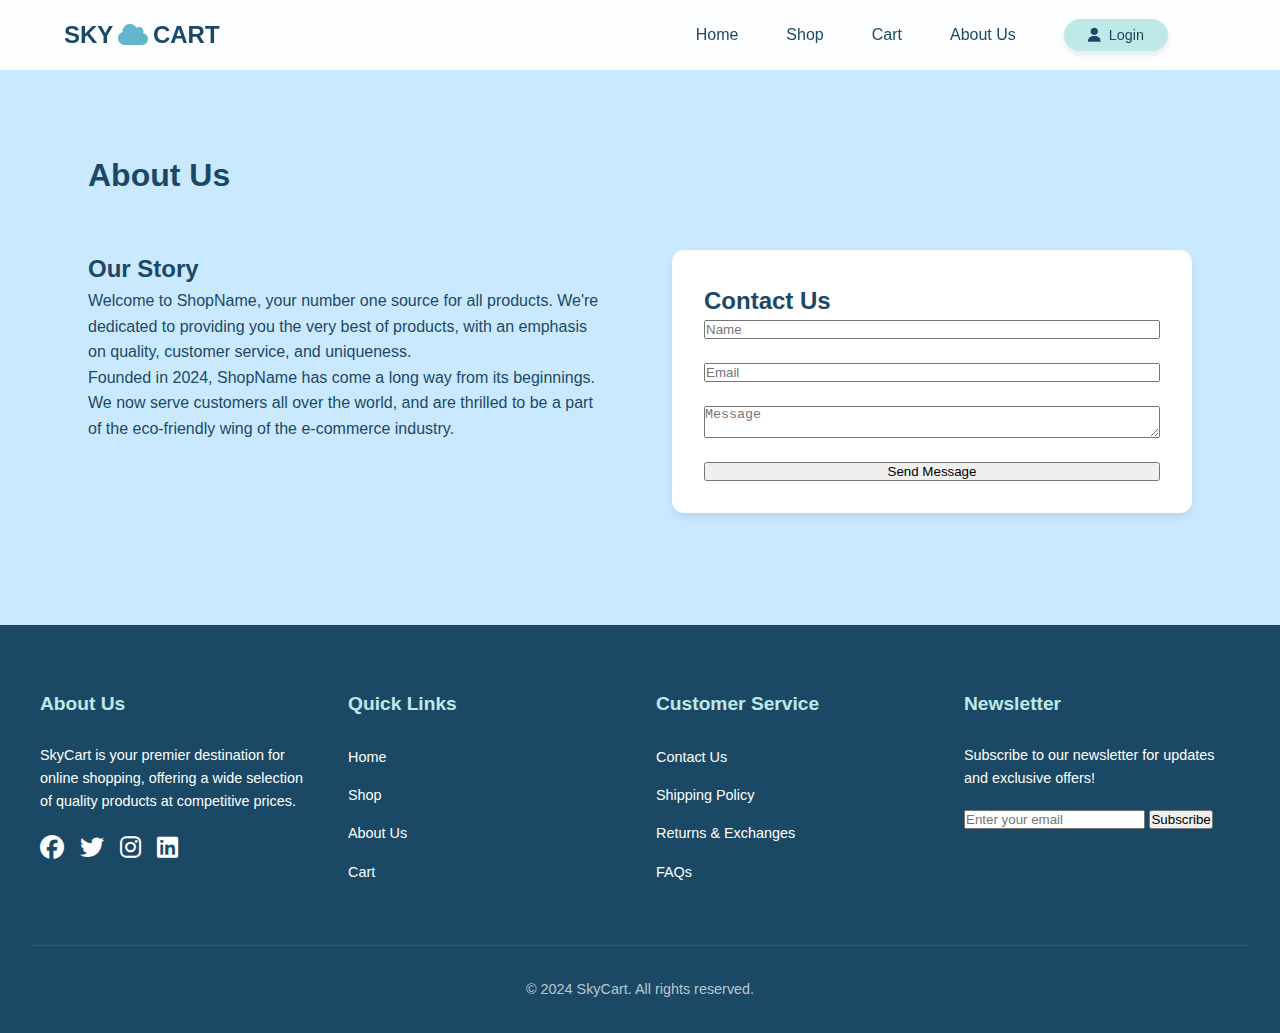
<file: about-us.html>
<!DOCTYPE html>
<html lang="en">
<head>
    <meta charset="UTF-8">
    <meta name="viewport" content="width=device-width, initial-scale=1.0">
    <title>About Us - Sky Cart</title>
    <link rel="stylesheet" href="style.css">
    <link rel="stylesheet" href="https://cdnjs.cloudflare.com/ajax/libs/font-awesome/6.5.1/css/all.min.css">
</head>
<body>
    <nav class="navbar">
        <a href="index.html" class="logo-link">
            <div class="logo">
                SKY<i class="fas fa-cloud"></i>CART
            </div>
        </a>
        <ul class="nav-links">
            <li><a href="index.html">Home</a></li>
            <li><a href="shop.html">Shop</a></li>
            <li><a href="cart.html">Cart</a></li>
            <li><a href="about-us.html">About Us</a></li>
            <li><button id="loginBtn"><i class="fas fa-user"></i> Login</button></li>
            <li><button id="logoutBtn" class="logout-btn"><i class="fas fa-sign-out-alt"></i> Logout</button></li>
        </ul>
    </nav>

    <div class="about-container">
        <h1>About Us</h1>
        <div class="about-content">
            <div class="about-text">
                <h2>Our Story</h2>
                <p>Welcome to ShopName, your number one source for all products. We're dedicated to providing you the very best of products, with an emphasis on quality, customer service, and uniqueness.</p>
                <p>Founded in 2024, ShopName has come a long way from its beginnings. We now serve customers all over the world, and are thrilled to be a part of the eco-friendly wing of the e-commerce industry.</p>
            </div>
            <div class="contact-form">
                <h2>Contact Us</h2>
                <form id="contactForm">
                    <input type="text" placeholder="Name" required>
                    <input type="email" placeholder="Email" required>
                    <textarea placeholder="Message" required></textarea>
                    <button type="submit">Send Message</button>
                </form>
            </div>
        </div>
    </div>

    <footer class="footer">
        <div class="footer-content">
            <div class="footer-section">
                <h3>About Us</h3>
                <p>SkyCart is your premier destination for online shopping, offering a wide selection of quality products at competitive prices.</p>
                <div class="social-links">
                    <a href="#"><i class="fab fa-facebook"></i></a>
                    <a href="#"><i class="fab fa-twitter"></i></a>
                    <a href="#"><i class="fab fa-instagram"></i></a>
                    <a href="#"><i class="fab fa-linkedin"></i></a>
                </div>
            </div>
            
            <div class="footer-section">
                <h3>Quick Links</h3>
                <ul class="footer-links">
                    <li><a href="index.html">Home</a></li>
                    <li><a href="shop.html">Shop</a></li>
                    <li><a href="about-us.html">About Us</a></li>
                    <li><a href="cart.html">Cart</a></li>
                </ul>
            </div>
            
            <div class="footer-section">
                <h3>Customer Service</h3>
                <ul class="footer-links">
                    <li><a href="#">Contact Us</a></li>
                    <li><a href="#">Shipping Policy</a></li>
                    <li><a href="#">Returns & Exchanges</a></li>
                    <li><a href="#">FAQs</a></li>
                </ul>
            </div>
            
            <div class="footer-section">
                <h3>Newsletter</h3>
                <p>Subscribe to our newsletter for updates and exclusive offers!</p>
                <form class="newsletter-form">
                    <input type="email" placeholder="Enter your email">
                    <button type="submit">Subscribe</button>
                </form>
            </div>
        </div>
        
        <div class="footer-bottom">
            <p>&copy; 2024 SkyCart. All rights reserved.</p>
        </div>
    </footer>

    <script src="app.js"></script>
</body>
</html>
</file>
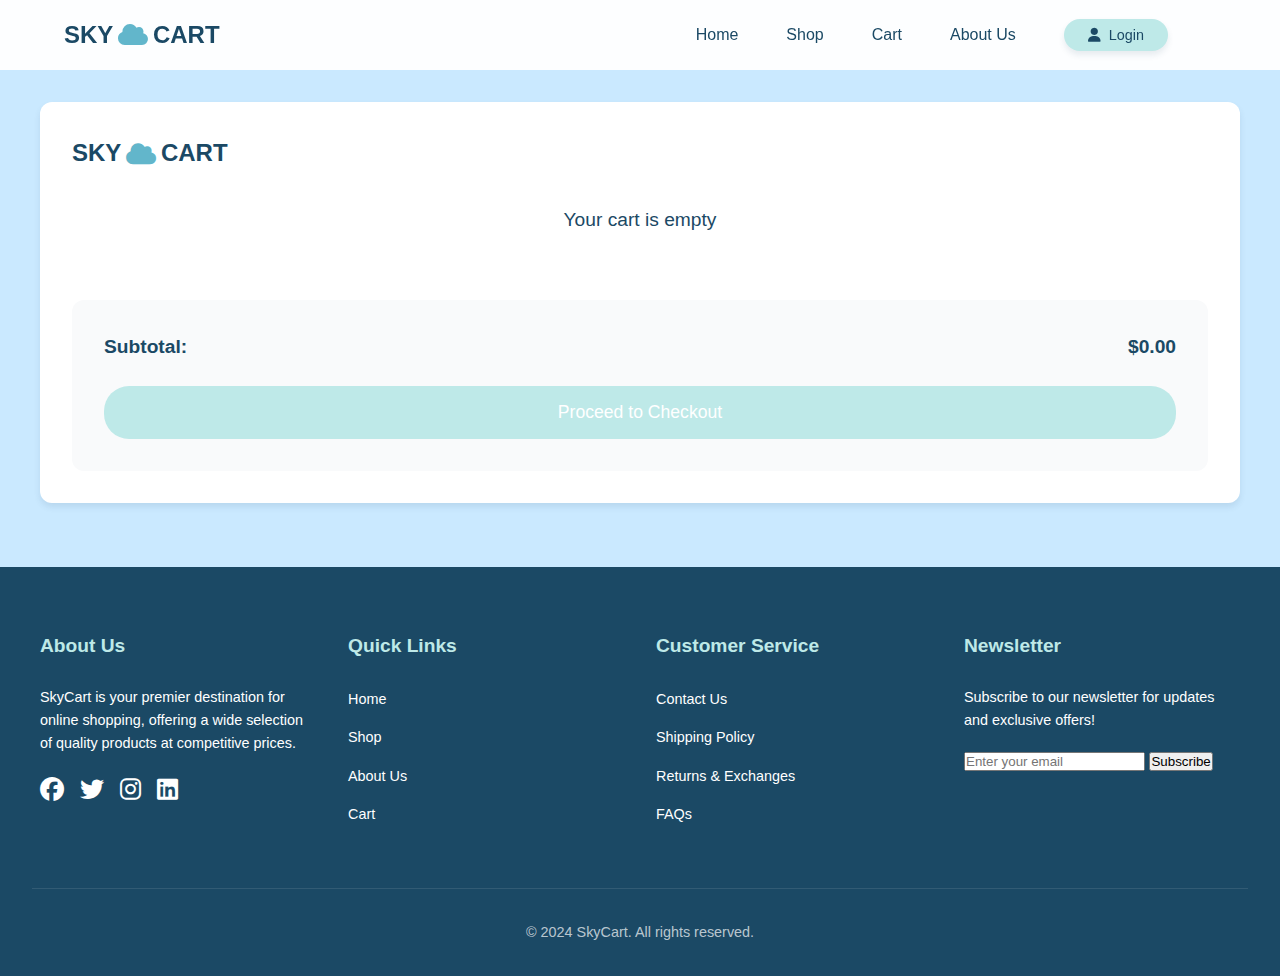
<file: cart.html>
<!DOCTYPE html>
<html lang="en">
<head>
    <meta charset="UTF-8">
    <meta name="viewport" content="width=device-width, initial-scale=1.0">
    <title>Cart - Sky Cart</title>
    <link rel="stylesheet" href="style.css">
    <link rel="stylesheet" href="https://cdnjs.cloudflare.com/ajax/libs/font-awesome/6.5.1/css/all.min.css">
</head>
<body class="cart-page">
    <nav class="navbar">
        <a href="index.html" class="logo-link">
            <div class="logo">
                SKY<i class="fas fa-cloud"></i>CART
            </div>
        </a>
        <ul class="nav-links">
            <li><a href="index.html">Home</a></li>
            <li><a href="shop.html">Shop</a></li>
            <li><a href="cart.html">Cart</a></li>
            <li><a href="about-us.html">About Us</a></li>
            <li><button id="loginBtn"><i class="fas fa-user"></i> Login</button></li>
            <li><button id="logoutBtn" class="logout-btn"><i class="fas fa-sign-out-alt"></i> Logout</button></li>
        </ul>
    </nav>

    <div class="cart-container">
        <div class="logo">
            SKY<i class="fas fa-cloud"></i>CART
        </div>
        <div id="cartItems" class="cart-items">
            <!-- Cart items will be loaded dynamically -->
        </div>
        <div class="cart-summary">
            <div class="subtotal">
                <span>Subtotal:</span>
                <span id="subtotalAmount">$0.00</span>
            </div>
            <button id="checkoutBtn" class="checkout-button">Proceed to Checkout</button>
        </div>
    </div>

    <script src="app.js"></script>

    <footer class="footer">
        <div class="footer-content">
            <div class="footer-section">
                <h3>About Us</h3>
                <p>SkyCart is your premier destination for online shopping, offering a wide selection of quality products at competitive prices.</p>
                <div class="social-links">
                    <a href="#"><i class="fab fa-facebook"></i></a>
                    <a href="#"><i class="fab fa-twitter"></i></a>
                    <a href="#"><i class="fab fa-instagram"></i></a>
                    <a href="#"><i class="fab fa-linkedin"></i></a>
                </div>
            </div>
            
            <div class="footer-section">
                <h3>Quick Links</h3>
                <ul class="footer-links">
                    <li><a href="index.html">Home</a></li>
                    <li><a href="shop.html">Shop</a></li>
                    <li><a href="about-us.html">About Us</a></li>
                    <li><a href="cart.html">Cart</a></li>
                </ul>
            </div>
            
            <div class="footer-section">
                <h3>Customer Service</h3>
                <ul class="footer-links">
                    <li><a href="#">Contact Us</a></li>
                    <li><a href="#">Shipping Policy</a></li>
                    <li><a href="#">Returns & Exchanges</a></li>
                    <li><a href="#">FAQs</a></li>
                </ul>
            </div>
            
            <div class="footer-section">
                <h3>Newsletter</h3>
                <p>Subscribe to our newsletter for updates and exclusive offers!</p>
                <form class="newsletter-form">
                    <input type="email" placeholder="Enter your email">
                    <button type="submit">Subscribe</button>
                </form>
            </div>
        </div>
        
        <div class="footer-bottom">
            <p>&copy; 2024 SkyCart. All rights reserved.</p>
        </div>
    </footer>
</body>
</html>
</file>
<file: style.css>
:root {
    --primary-color: #BEE9E8;
    --secondary-color: #62B6CB;
    --accent-color: #EC4899;
    --text-color: #1B4965;
    --light-gray: #F9FAFB;
    --border-radius: 12px;
    --box-shadow: 0 4px 6px rgba(27, 73, 101, 0.1);
    --container-width: 1200px;
    --light-bg: #CAE9FF;
    --interactive: #5FA8D3;
    --white: #ffffff;
    --transition: all 0.3s ease;
}

* {
    margin: 0;
    padding: 0;
    box-sizing: border-box;
}

body {
    font-family: 'Poppins', sans-serif;
    line-height: 1.6;
    color: var(--text-color);
    background-color: var(--light-bg);
}

.navbar {
    display: flex;
    justify-content: space-between;
    align-items: center;
    padding: 1rem 4rem;
    background: rgba(255, 255, 255, 0.95);
    backdrop-filter: blur(10px);
    position: sticky;
    top: 0;
    z-index: 1000;
    transition: var(--transition);
}

.navbar.scrolled {
    background: var(--white);
    box-shadow: var(--box-shadow);
}

.logo {
    font-size: 1.5rem;
    font-weight: 600;
    color: var(--text-color);
    display: flex;
    align-items: center;
    gap: 0.3rem;
}

.logo i {
    color: var(--secondary-color);
}

.nav-links {
    display: flex;
    list-style: none;
    gap: 3rem;
    align-items: center;
}

.nav-links a {
    color: var(--text-color);
    text-decoration: none;
    font-weight: 500;
    transition: color 0.3s ease;
}

.nav-links a:hover {
    color: var(--primary-color);
}

.hero {
    background: linear-gradient(135deg, rgba(190, 233, 232, 0.95), rgba(98, 182, 203, 0.95));
    padding: 8rem 2rem;
    text-align: center;
    position: relative;
    overflow: hidden;
}

.hero::before {
    content: '';
    position: absolute;
    width: 100%;
    height: 100%;
    top: 0;
    left: 0;
    background: url('pattern.svg') repeat;
    opacity: 0.1;
}

.hero h1 {
    font-size: 3.5rem;
    margin-bottom: 1.5rem;
    color: var(--text-color);
    text-shadow: 2px 2px 4px rgba(255, 255, 255, 0.5);
}

.hero p {
    font-size: 1.5rem;
    color: var(--text-color);
    margin-bottom: 2rem;
    font-weight: 500;
    text-shadow: 1px 1px 2px rgba(255, 255, 255, 0.5);
}
.cta-button {
    display: inline-block;
    padding: 15px 30px;
    background-color: #1b4965;
    color: white;
    text-align: center;
    border-radius: 5px;
    text-decoration: none;
    position: relative;
    z-index: 10;
}





.cta-button:hover {
    background: var(--interactive);
    transform: translateY(-2px);
}

.products-grid {
    display: grid;
    grid-template-columns: repeat(auto-fill, minmax(250px, 1fr));
    gap: 2rem;
    padding: 2rem;
    max-width: var(--container-width);
    margin: 0 auto;
}

.product-card {
    background: var(--white);
    padding: 1rem;
    border-radius: var(--border-radius);
    box-shadow: var(--box-shadow);
    display: flex;
    flex-direction: column;
    transition: var(--transition);
}

.product-card img {
    width: 100%;
    height: 250px;
    object-fit: cover;
    border-radius: var(--border-radius);
    margin-bottom: 1rem;
}

.product-card h3 {
    font-size: 1.2rem;
    margin-bottom: 0.5rem;
    flex-grow: 0;
}

.product-card .price {
    color: var(--primary-color);
    font-weight: 600;
    font-size: 1.1rem;
    margin-bottom: 0.5rem;
}

.product-card .description {
    color: #666;
    font-size: 0.9rem;
    line-height: 1.4;
    margin-bottom: 1rem;
    flex-grow: 1;
}
.product-rating {
    display: flex;
    align-items: center;
    gap: 8px;
    margin: 8px 0;
}

.stars {
    color: #ffd700;
    display: inline-flex;
    gap: 2px;
}

.rating-text {
    color: #666;
    font-size: 0.9em;
}

.fa-star, .fa-star-half-alt {
    font-size: 1rem;
}

.product-card .product-rating {
    margin-bottom: 1rem;
}

.product-card .add-to-cart {
    margin-bottom: 0.5rem;
}

.product-card .view-details {
    display: block;
    text-decoration: none;
    color: var(--primary-color);
    text-align: center;
    padding: 0.8rem 1.5rem;
    border: 1px solid var(--primary-color);
    border-radius: 25px;
    transition: all 0.3s ease;
}

.add-to-cart {
    background: var(--primary-color);
    color: white;
    border: none;
    padding: 0.8rem 1.5rem;
    border-radius: 25px;
    cursor: pointer;
    transition: background 0.3s ease;
    width: 100%;
    margin-top: 1rem;
}

.add-to-cart:hover {
    background: #5851DB;
}

/* Product Detail Styles */
.product-detail-container {
    max-width: 1200px;
    margin: 2rem auto;
    display: grid;
    grid-template-columns: 800px 1fr;
    gap: 3rem;
    padding: 2rem;
    background: var(--white);
    border-radius: var(--border-radius);
    box-shadow: var(--box-shadow);
}

.product-images {
    display: flex;
    flex-direction: column;
    gap: 1.5rem;
}

.main-image img {
    width: 800px;
    height: auto;
    object-fit: cover;
    border-radius: var(--border-radius);
}

.thumbnail-images {
    display: flex;
    gap: 1rem;
}

.thumbnail-images img {
    width: 80px;
    height: 80px;
    object-fit: cover;
    border-radius: 10px;
    cursor: pointer;
    transition: all 0.3s ease;
}

.thumbnail-images img:hover {
    transform: scale(1.1);
}

.stars {
    display: inline-flex;
    gap: 2px;
}

.star {
    color: #ddd; /* default star color */
    font-size: 1.2rem;
    cursor: pointer;
}

.star.filled {
    color: #FFD700; /* filled star color */
}

.rating-count {
    color: var(--text-color);
    font-size: 0.9rem;
    margin-left: 0.5rem;
}

/* Rating Filter Styles */
.rating-filters {
    display: flex;
    flex-direction: column;
    gap: 0.8rem;
}

.rating-option {
    display: flex;
    align-items: center;
    gap: 0.5rem;
    cursor: pointer;
    padding: 0.5rem;
    border-radius: var(--border-radius);
    transition: var(--transition);
}

.rating-option:hover {
    background: var(--light-bg);
}

.rating-option input[type="radio"] {
    display: none;
}

.rating-option .stars {
    display: flex;
    gap: 2px;
}

.rating-option .stars i {
    color: #ddd;
}

.rating-option .stars .fas {
    color: #FFD700;
}

.rating-option.selected {
    background: var(--light-bg);
}

.rating-option span {
    font-size: 0.9rem;
    color: var(--text-color);
}

.quantity-selector button {
    background: var(--light-gray);
    border: none;
    padding: 0.5rem 1rem;
    border-radius: 5px;
    cursor: pointer;
}

/* Cart Styles */
.cart-container {
    max-width: 1200px;
    margin: 2rem auto;
    padding: 2rem;
    background: var(--white);
    border-radius: var(--border-radius);
    box-shadow: var(--box-shadow);
}

.cart-container h2 {
    margin-bottom: 2rem;
    color: var(--text-color);
    font-size: 1.8rem;
}

.cart-items {
    display: flex;
    flex-direction: column;
    gap: 1.5rem;
    margin-bottom: 2rem;
}

.cart-item {
    display: grid;
    grid-template-columns: 200px 1fr auto auto;
    align-items: center;
    gap: 2rem;
    padding: 1.5rem;
    background: var(--white);
    border-radius: var(--border-radius);
    box-shadow: 0 2px 4px rgba(0, 0, 0, 0.1);
}

.cart-item img {
    width: 200px;
    height: 200px;
    object-fit: cover;
    border-radius: var(--border-radius);
}

.cart-item .item-details {
    display: flex;
    flex-direction: column;
    gap: 0.5rem;
}

.cart-item .item-details h3 {
    font-size: 1.2rem;
    color: var(--text-color);
    margin-bottom: 0.5rem;
}

.cart-item .item-details p {
    font-size: 1.1rem;
    color: var(--primary-color);
    font-weight: 600;
}

.quantity-controls {
    display: flex;
    align-items: center;
    gap: 1rem;
    background: var(--light-gray);
    padding: 0.5rem;
    border-radius: 25px;
}

.quantity-controls button {
    background: var(--white);
    border: none;
    width: 30px;
    height: 30px;
    border-radius: 50%;
    cursor: pointer;
    font-size: 1.2rem;
    display: flex;
    align-items: center;
    justify-content: center;
    transition: var(--transition);
}

.quantity-controls button:hover {
    background: var(--primary-color);
    color: var(--white);
}

.quantity-controls span {
    min-width: 30px;
    text-align: center;
    font-weight: 600;
}

.remove-item {
    background: none;
    border: none;
    color: var(--accent-color);
    font-size: 1.5rem;
    cursor: pointer;
    padding: 0.5rem;
    transition: var(--transition);
}

.remove-item:hover {
    transform: scale(1.1);
}

.cart-summary {
    margin-top: 2rem;
    padding: 2rem;
    background: var(--light-gray);
    border-radius: var(--border-radius);
}

.subtotal {
    display: flex;
    justify-content: space-between;
    align-items: center;
    font-size: 1.2rem;
    font-weight: 600;
    margin-bottom: 1.5rem;
}

.checkout-button {
    width: 100%;
    padding: 1rem;
    background: var(--primary-color);
    color: white;
    border: none;
    border-radius: 25px;
    font-size: 1.1rem;
    cursor: pointer;
    transition: var(--transition);
}

.checkout-button:hover {
    background: var(--interactive);
    transform: translateY(-2px);
}

/* About Page Styles */
.about-container {
    max-width: var(--container-width);
    margin: 2rem auto;
    padding: 3rem;
}

.about-content {
    display: grid;
    grid-template-columns: 1fr 1fr;
    gap: 4rem;
    margin-top: 3rem;
}

.contact-form {
    background: white;
    padding: 2rem;
    border-radius: var(--border-radius);
    box-shadow: var(--box-shadow);
}

.contact-form form {
    display: flex;
    flex-direction: column;
    gap: 1.5rem;
}

/* Responsive Design */
@media (max-width: 1024px) {
    .shop-container,
    .product-detail-container,
    .about-content {
        grid-template-columns: 1fr;
    }
    
    .filters {
        position: static;
    }
}

@media (max-width: 768px) {
    .cart-item {
        grid-template-columns: 1fr;
        text-align: center;
    }
    
    .main-image img {
        height: 300px;
    }
    
    .products-grid {
        grid-template-columns: repeat(auto-fill, minmax(200px, 1fr));
        gap: 1.5rem;
        padding: 1rem;
    }
    
    .product-card img {
        height: 200px;
    }
    
    .navbar {
        padding: 1rem 2rem;
    }
    
    .nav-links {
        display: none;
    }
    
    .nav-links.active {
        display: flex;
        flex-direction: column;
        position: absolute;
        top: 100%;
        left: 0;
        right: 0;
        background: var(--white);
        padding: 1rem;
    }
}

/* Shop Page Styles */
.shop-container {
    display: grid;
    grid-template-columns: 400px 1fr;
    gap: 20px;
    padding: 20px;
    max-width: var(--container-width);
    margin: 0 auto;
}

.filters {
    position: sticky;
    top: 80px;
    height: calc(100vh - 80px);
    padding: 20px;
    background: var(--white);
    border-radius: var(--border-radius);
    box-shadow: var(--box-shadow);
    margin-right: 20px;
    overflow: hidden;
    width: 260px;
}

/* Filter scrollbar styles */
.filters::-webkit-scrollbar {
    width: 6px;
}

.filters::-webkit-scrollbar-track {
    background: var(--light-bg);
    border-radius: 3px;
}

.filters::-webkit-scrollbar-thumb {
    background: var(--secondary-color);
    border-radius: 3px;
}

.filters::-webkit-scrollbar-thumb:hover {
    background: var(--primary-color);
}

/* Firefox için scrollbar style */
.filters {
    scrollbar-width: thin;
    scrollbar-color: var(--secondary-color) var(--light-bg);
}

/* Filter sections spacing */
.filter-section {
    margin-bottom: 20px;
    padding-bottom: 20px;
    border-bottom: 1px solid var(--light-bg);
}

.filter-section:last-child {
    border-bottom: none;
}

/* Rating options için stil güncellemeleri */
.rating-filters {
    display: flex;
    flex-direction: column;
    gap: 10px;
}

.rating-option {
    display: flex;
    align-items: center;
    gap: 8px;
    padding: 8px;
    border-radius: 4px;
    cursor: pointer;
    transition: background-color 0.2s;
}

.rating-option:hover {
    background-color: #eee;
}

.products-section {
    max-width: 900px;
    width: 100%;
}

.search-bar {
    margin-bottom: 2rem;
    width: 100%;
}

.products-grid {
    display: grid;
    grid-template-columns: repeat(auto-fit, minmax(250px, 1fr));
    gap: 2rem;
    width: 100%;
}

.filters h3 {
    color: var(--text-color);
    font-size: 1.4rem;
    margin-bottom: 1.5rem;
    padding-bottom: 0.5rem;
    border-bottom: 2px solid var(--light-bg);
}

.category-filters {
    display: flex;
    flex-direction: column;
    gap: 0.8rem;
}

.category-filters label {
    display: flex;
    align-items: center;
    gap: 0.5rem;
    color: var(--text-color);
    cursor: pointer;
    transition: var(--transition);
}

.category-filters label:hover {
    color: var(--primary-color);
}

.category-filters input[type="checkbox"] {
    width: 18px;
    height: 18px;
    accent-color: var(--primary-color);
}

.price-range {
    display: flex;
    flex-direction: column;
    gap: 1rem;
}

.price-range input[type="range"] {
    width: 100%;
    accent-color: var(--primary-color);
}

.price-inputs {
    display: flex;
    align-items: center;
    gap: 0.5rem;
}

.price-inputs input {
    width: 80px;
    padding: 0.5rem;
    border: 1px solid var(--light-bg);
    border-radius: 4px;
    font-size: 0.9rem;
}

.rating-filters {
    display: flex;
    flex-direction: column;
    gap: 0.8rem;
    padding-bottom: 1rem;
}

.rating-filters label {
    display: flex;
    align-items: center;
    gap: 0.5rem;
    cursor: pointer;
    transition: var(--transition);
}

.rating-filters label:hover {
    color: var(--primary-color);
}

.rating-filters input[type="radio"] {
    accent-color: var(--primary-color);
}

.sort-select {
    width: 100%;
    padding: 0.8rem;
    border: 1px solid var(--light-bg);
    border-radius: var(--border-radius);
    font-size: 0.9rem;
    color: var(--text-color);
    cursor: pointer;
    background-color: white;
}

.sort-select:focus {
    outline: none;
    border-color: var(--primary-color);
}

.apply-filter {
    background: var(--primary-color);
    color: white;
    border: none;
    padding: 0.5rem 1rem;
    border-radius: var(--border-radius);
    cursor: pointer;
    transition: var(--transition);
    font-size: 0.9rem;
}

.apply-filter:hover {
    background: var(--secondary-color);
}

.clear-filters {
    width: 100%;
    padding: 0.8rem;
    background: var(--light-bg);
    border: none;
    border-radius: var(--border-radius);
    color: var(--text-color);
    cursor: pointer;
    transition: var(--transition);
    font-size: 0.9rem;
    margin-top: 1rem;
}

.clear-filters:hover {
    background: var(--accent-color);
    color: white;
}

/* Responsive adjustments */
@media (max-width: 1024px) {
    .shop-container {
        flex-direction: column;
        align-items: center;
    }
    
    .filters {
        position: static;
        width: 100%;
        max-width: 600px;
    }
    
    .products-section {
        width: 100%;
        max-width: 900px;
    }
}

@media (max-width: 768px) {
    .price-inputs {
        flex-wrap: wrap;
    }
    
    .price-inputs input {
        width: calc(50% - 1rem);
    }
}

.search-bar {
    margin-bottom: 2rem;
}

.search-bar input {
    width: 100%;
    padding: 1rem 1.5rem;
    border: 2px solid var(--secondary-color);
    border-radius: 30px;
    font-size: 1rem;
    transition: all 0.3s ease;
}

.search-bar input:focus {
    outline: none;
    border-color: var(--primary-color);
    box-shadow: 0 0 0 3px rgba(124, 58, 237, 0.1);
}

.product-rating {
    display: flex;
    align-items: center;
    gap: 0.5rem;
}

.view-details {
    text-decoration: none;
    color: var(--primary-color);
    text-align: center;
    padding: 0.5rem;
    border: 1px solid var(--primary-color);
    border-radius: 25px;
    transition: all 0.3s ease;
}

.view-details:hover {
    background: var(--primary-color);
    color: white;
}

.product-card .description {
    color: #666;
    font-size: 0.9rem;
    line-height: 1.4;
}

/* Add styles for authentication modal */
.auth-modal {
    position: fixed;
    top: 0;
    left: 0;
    width: 100%;
    height: 100%;
    background: rgba(27, 73, 101, 0.5);
    backdrop-filter: blur(5px);
    display: flex;
    justify-content: center;
    align-items: center;
    z-index: 1001;
    opacity: 0;
    transition: opacity 0.3s ease;
}

.auth-modal.visible {
    opacity: 1;
}

.auth-modal.closing {
    opacity: 0;
}

.modal-content {
    background: rgba(255, 255, 255, 0.95);
    padding: 2.5rem;
    border-radius: 20px;
    width: 90%;
    max-width: 400px;
    position: relative;
    transform: translateY(20px);
    transition: all 0.3s ease;
    box-shadow: 0 10px 25px rgba(27, 73, 101, 0.2);
}

.auth-modal.visible .modal-content {
    transform: translateY(0);
}

.close-modal {
    position: absolute;
    top: 1rem;
    right: 1rem;
    background: none;
    border: none;
    font-size: 1.5rem;
    color: var(--text-color);
    cursor: pointer;
    transition: transform 0.3s ease;
}

.close-modal:hover {
    transform: rotate(90deg);
}

.login-content h2 {
    color: var(--text-color);
    font-size: 1.8rem;
    text-align: center;
    margin-bottom: 2rem;
}

.login-form {
    display: flex;
    flex-direction: column;
    gap: 1.5rem;
}

.form-group {
    display: flex;
    flex-direction: column;
    gap: 0.5rem;
}

.form-group label {
    color: var(--text-color);
    font-size: 0.9rem;
    font-weight: 500;
}

.input-wrapper {
    position: relative;
    display: flex;
    align-items: center;
}

.input-wrapper i {
    position: absolute;
    left: 1rem;
    color: var(--text-color);
    opacity: 0.5;
}

.input-wrapper input {
    width: 100%;
    padding: 0.8rem 1rem 0.8rem 2.5rem;
    border: 2px solid var(--light-bg);
    border-radius: 12px;
    font-size: 1rem;
    transition: all 0.3s ease;
    background: rgba(255, 255, 255, 0.9);
}

.input-wrapper input:focus {
    border-color: var(--primary-color);
    box-shadow: 0 0 0 4px rgba(190, 233, 232, 0.2);
    outline: none;
}

.forgot-password {
    text-align: right;
    font-size: 0.85rem;
    color: var(--text-color);
    text-decoration: none;
    transition: color 0.3s ease;
}

.forgot-password:hover {
    color: var(--primary-color);
}

.login-btn {
    background: var(--primary-color);
    color: white;
    border: none;
    padding: 1rem;
    border-radius: 12px;
    font-size: 1rem;
    font-weight: 600;
    cursor: pointer;
    transition: all 0.3s ease;
    margin-top: 1rem;
}

.login-btn:hover {
    background: var(--secondary-color);
    transform: translateY(-2px);
    box-shadow: 0 4px 12px rgba(98, 182, 203, 0.3);
}

.divider {
    text-align: center;
    position: relative;
    margin: 2rem 0;
}

.divider::before,
.divider::after {
    content: '';
    position: absolute;
    top: 50%;
    width: 45%;
    height: 1px;
    background: var(--light-bg);
}

.divider::before {
    left: 0;
}

.divider::after {
    right: 0;
}

.divider span {
    background: white;
    padding: 0 1rem;
    color: var(--text-color);
    font-size: 0.9rem;
}

.social-buttons {
    display: flex;
    justify-content: center;
    gap: 1rem;
    margin-bottom: 2rem;
}

.social-btn {
    width: 40px;
    height: 40px;
    border-radius: 50%;
    border: none;
    display: flex;
    align-items: center;
    justify-content: center;
    font-size: 1.2rem;
    cursor: pointer;
    transition: all 0.3s ease;
}

.social-btn:hover {
    transform: translateY(-3px);
}

.facebook {
    background: #1877F2;
    color: white;
}

.twitter {
    background: #1DA1F2;
    color: white;
}

.google {
    background: #DB4437;
    color: white;
}

.sign-up-text {
    text-align: center;
    margin-top: 1.5rem;
}

.sign-up-text span {
    color: var(--text-color);
    font-size: 0.9rem;
}

.sign-up-text a {
    color: var(--primary-color);
    text-decoration: none;
    font-weight: 600;
    margin-left: 0.5rem;
    transition: color 0.3s ease;
}

.sign-up-text a:hover {
    color: var(--secondary-color);
}

/* Responsive adjustments for login modal */
@media (max-width: 480px) {
    .modal-content {
        padding: 2rem;
    }

    .login-content h2 {
        font-size: 1.5rem;
    }

    .input-wrapper input {
        padding: 0.7rem 1rem 0.7rem 2.5rem;
    }

    .social-buttons {
        gap: 0.8rem;
    }

    .social-btn {
        width: 35px;
        height: 35px;
        font-size: 1rem;
    }
}

/* Add styles for cart quantity controls */
.quantity-controls {
    display: flex;
    align-items: center;
    gap: 0.5rem;
}

.quantity-controls button {
    background: var(--light-gray);
    border: none;
    padding: 0.5rem;
    border-radius: 5px;
    cursor: pointer;
}

.remove-item {
    background: none;
    border: none;
    color: var(--accent-color);
    font-size: 1.5rem;
    cursor: pointer;
}

.product-rating {
    display: flex;
    align-items: center;
    gap: 0.5rem;
}

.stars {
    color: #FFD700;
    cursor: pointer;
}

.stars.interactive span {
    transition: color 0.2s;
}

.stars.interactive span:hover ~ span {
    color: #ccc;
}

.notification {
    position: fixed;
    top: 20px;
    right: 20px;
    padding: 12px 24px;
    border-radius: 8px;
    background: white;
    box-shadow: 0 4px 12px rgba(0, 0, 0, 0.15);
    transform: translateX(120%);
    transition: transform 0.3s ease;
    z-index: 1000;
    max-width: 300px;
    width: auto;
    font-size: 0.9rem;
    line-height: 1.4;
}

.notification.show {
    transform: translateX(0);
}

.notification.success {
    background: #4CAF50;
    color: white;
    border-left: 4px solid #2E7D32;
}

.notification.error {
    background: #f44336;
    color: white;
    border-left: 4px solid #C62828;
}

/* Auth Styles */
.auth-container {
    max-width: 400px;
    margin: 4rem auto;
    padding: 2rem;
    background: var(--white);
    border-radius: var(--border-radius);
    box-shadow: var(--box-shadow);
}

.auth-form form {
    display: flex;
    flex-direction: column;
    gap: 1rem;
}

.auth-form input {
    padding: 0.8rem 1rem;
    border: 2px solid var(--light-bg);
    border-radius: 8px;
    font-size: 1rem;
    transition: var(--transition);
}

.auth-form input:focus {
    border-color: var(--interactive);
    outline: none;
}

.auth-form button {
    background: var(--primary-color);
    color: white;
    border: none;
    padding: 1rem;
    border-radius: 5px;
    cursor: pointer;
    font-size: 1rem;
}

.auth-form button:hover {
    background: #6025ea;
}

/* Notification Styles */
.notification {
    position: fixed;
    top: 20px;
    right: 20px;
    padding: 12px 24px;
    border-radius: 8px;
    background: white;
    box-shadow: 0 4px 12px rgba(0, 0, 0, 0.15);
    transform: translateX(120%);
    transition: transform 0.3s ease;
    z-index: 1000;
    max-width: 300px;
    width: auto;
    font-size: 0.9rem;
    line-height: 1.4;
}

.notification.show {
    transform: translateX(0);
}

.notification.success {
    background: #4CAF50;
    color: white;
    border-left: 4px solid #2E7D32;
}

.notification.error {
    background: #f44336;
    color: white;
    border-left: 4px solid #C62828;
}

/* Add these styles for consistent star ratings */
.stars {
    --rating: 0;
    --percent: calc(var(--rating) / 5 * 100%);
    display: inline-block;
    font-size: 1.2rem;
    font-family: Times;
    line-height: 1;
    background: linear-gradient(90deg, #FFD700 var(--percent), #ccc var(--percent));
    -webkit-background-clip: text;
    background-clip: text;
    -webkit-text-fill-color: transparent;
}

.product-rating {
    display: flex;
    align-items: center;
    gap: 0.5rem;
    margin: 0.5rem 0;
}

.product-rating span {
    color: var(--text-color);
    font-size: 0.9rem;
}

/* Responsive Design Updates */
@media (max-width: 1280px) {
    .product-detail-container {
        grid-template-columns: 600px 1fr;
    }

    .product-images .main-image img {
        width: 600px;
    }
}

@media (max-width: 1024px) {
    .product-detail-container {
        grid-template-columns: 1fr;
        max-width: 800px;
    }

    .product-images .main-image img {
        width: 100%;
        max-width: 800px;
    }
}

@media (max-width: 768px) {
    .cart-item {
        grid-template-columns: 1fr;
        text-align: center;
    }

    .cart-item img {
        width: 100%;
        max-width: 300px;
        margin: 0 auto;
    }

    .quantity-controls {
        justify-content: center;
        margin: 1rem 0;
    }

    .remove-item {
        justify-self: center;
    }
}

/* Login Button Styles */
#loginBtn {
    background: var(--primary-color);
    color: var(--text-color);
    border: none;
    padding: 0.5rem 1.5rem;
    border-radius: 25px;
    font-size: 0.9rem;
    font-weight: 500;
    cursor: pointer;
    transition: var(--transition);
    box-shadow: var(--box-shadow);
    font-family: 'Poppins', sans-serif;
    display: flex;
    align-items: center;
    gap: 0.5rem;
}

#loginBtn i {
    font-size: 0.9rem;
}

#loginBtn:hover {
    background: var(--secondary-color);
    color: var(--white);
    transform: translateY(-2px);
}

#loginBtn[data-logged-in="true"] {
    background: var(--interactive);
    color: var(--white);
}

.featured-products {
    max-width: var(--container-width);
    margin: 4rem auto;
    text-align: center;
    padding: 0 2rem;
}

.featured-products h2 {
    margin-bottom: 2rem;
    color: var(--text-color);
    font-size: 2rem;
}

/* Featured products için özel grid ayarları */
.featured-products .products-grid {
    display: grid;
    grid-template-columns: repeat(4, 1fr); /* 4 eşit sütun */
    gap: 2rem;
    padding: 2rem;
    max-width: var(--container-width);
    margin: 0 auto;
}

/* Mobil cihazlar için responsive tasarım */
@media (max-width: 1200px) {
    .featured-products .products-grid {
        grid-template-columns: repeat(2, 1fr);
    }
}

@media (max-width: 768px) {
    .featured-products .products-grid {
        grid-template-columns: 1fr;
    }
}

/* Empty cart message style */
.empty-cart {
    text-align: center;
    padding: 2rem;
    color: var(--text-color);
    font-size: 1.2rem;
}

/* Update cart count visibility */
.cart-count {
    display: none; /* Hidden by default, shown when there are items */
}

/* Global scroll bar styles */
html {
    scrollbar-width: thin;
    scrollbar-color: var(--primary-color) var(--light-bg);
}

/* Webkit scroll bar stilleri */
::-webkit-scrollbar {
    width: 8px;
}

::-webkit-scrollbar-track {
    background: var(--light-bg);
    border-radius: 4px;
}

::-webkit-scrollbar-thumb {
    background-color: var(--primary-color);
    border-radius: 4px;
}

::-webkit-scrollbar-thumb:hover {
    background-color: var(--secondary-color);
    transition: var(--transition);
}

/* Ürün açıklamaları için scroll bar stilleri */
.product-description {
    scrollbar-width: thin;
    scrollbar-color: var(--primary-color) var(--light-bg);
}

.product-description::-webkit-scrollbar {
    width: 8px;
}

.product-description::-webkit-scrollbar-track {
    background: var(--light-bg);
    border-radius: 4px;
}

.product-description::-webkit-scrollbar-thumb {
    background-color: var(--primary-color);
    border-radius: 4px;
}

.product-description::-webkit-scrollbar-thumb:hover {
    background-color: var(--secondary-color);
}

/* Modal içeriği için scroll bar stilleri */
.modal-content {
    scrollbar-width: thin;
    scrollbar-color: var(--primary-color) var(--light-bg);
}

.modal-content::-webkit-scrollbar {
    width: 8px;
}

.modal-content::-webkit-scrollbar-track {
    background: var(--light-bg);
    border-radius: 4px;
}

.modal-content::-webkit-scrollbar-thumb {
    background-color: var(--primary-color);
    border-radius: 4px;
}

.modal-content::-webkit-scrollbar-thumb:hover {
    background-color: var(--secondary-color);
}

.logout-btn {
    background: #FFB5C2; /* pastel pembe */
    color: var(--text-color);
    border: none;
    padding: 0.5rem 1.5rem;
    border-radius: 25px;
    font-size: 0.9rem;
    font-weight: 500;
    cursor: pointer;
    transition: var(--transition);
    box-shadow: var(--box-shadow);
    font-family: 'Poppins', sans-serif;
    display: none; /* varsayılan olarak gizli */
}

.logout-btn:hover {
    background: #FF9AAC;
    transform: translateY(-2px);
}

.logout-btn.visible {
    display: flex;
    align-items: center;
    gap: 0.5rem;
}

/* Sign Up Modal Styles */
.register-modal {
    position: fixed;
    top: 0;
    left: 0;
    width: 100%;
    height: 100%;
    background: rgba(27, 73, 101, 0.5);
    backdrop-filter: blur(5px);
    display: flex;
    justify-content: center;
    align-items: center;
    z-index: 1001;
    opacity: 0;
    transition: opacity 0.3s ease;
}

.register-modal.visible {
    opacity: 1;
}

.register-content {
    background: rgba(255, 255, 255, 0.95);
    padding: 2.5rem;
    border-radius: 20px;
    width: 90%;
    max-width: 400px;
    position: relative;
    transform: translateY(20px);
    transition: all 0.3s ease;
    box-shadow: 0 10px 25px rgba(27, 73, 101, 0.2);
}

.register-content h2 {
    color: var(--text-color);
    font-size: 1.8rem;
    text-align: center;
    margin-bottom: 2rem;
}

.register-form {
    display: flex;
    flex-direction: column;
    gap: 1.5rem;
}

.register-form .form-group {
    display: flex;
    flex-direction: column;
    gap: 0.5rem;
}

.register-form .input-wrapper {
    position: relative;
    display: flex;
    align-items: center;
}

.register-form .input-wrapper i {
    position: absolute;
    left: 1rem;
    color: var(--text-color);
    opacity: 0.5;
}

.register-form .input-wrapper input {
    width: 100%;
    padding: 0.8rem 1rem 0.8rem 2.5rem;
    border: 2px solid var(--light-bg);
    border-radius: 12px;
    font-size: 1rem;
    transition: all 0.3s ease;
    background: rgba(255, 255, 255, 0.9);
}

.register-form .input-wrapper input:focus {
    border-color: var(--primary-color);
    box-shadow: 0 0 0 4px rgba(190, 233, 232, 0.2);
    outline: none;
}

.register-btn {
    background: var(--primary-color);
    color: white;
    border: none;
    padding: 1rem;
    border-radius: 12px;
    font-size: 1rem;
    font-weight: 600;
    cursor: pointer;
    transition: all 0.3s ease;
    margin-top: 1rem;
}

.register-btn:hover {
    background: var(--secondary-color);
    transform: translateY(-2px);
    box-shadow: 0 4px 12px rgba(98, 182, 203, 0.3);
}

.terms-checkbox {
    display: flex;
    align-items: center;
    gap: 0.5rem;
    margin-top: 1rem;
}

.terms-checkbox input[type="checkbox"] {
    width: 18px;
    height: 18px;
    accent-color: var(--primary-color);
}

.terms-checkbox label {
    font-size: 0.9rem;
    color: var(--text-color);
}

.terms-checkbox a {
    color: var(--primary-color);
    text-decoration: none;
    font-weight: 500;
}

.terms-checkbox a:hover {
    color: var(--secondary-color);
}

.login-link {
    text-align: center;
    margin-top: 2rem;
}

.login-link span {
    color: var(--text-color);
    font-size: 0.9rem;
}

.login-link a {
    color: var(--primary-color);
    text-decoration: none;
    font-weight: 600;
    margin-left: 0.5rem;
    transition: color 0.3s ease;
}

.login-link a:hover {
    color: var(--secondary-color);
}

/* Social Sign Up Buttons */
.social-signup {
    margin: 2rem 0;
}

.social-signup .divider {
    text-align: center;
    position: relative;
    margin-bottom: 1.5rem;
}

.social-signup .divider::before,
.social-signup .divider::after {
    content: '';
    position: absolute;
    top: 50%;
    width: 45%;
    height: 1px;
    background: var(--light-bg);
}

.social-signup .divider::before {
    left: 0;
}

.social-signup .divider::after {
    right: 0;
}

.social-signup .divider span {
    background: white;
    padding: 0 1rem;
    color: var(--text-color);
    font-size: 0.9rem;
}

/* Responsive adjustments for register modal */
@media (max-width: 480px) {
    .register-content {
        padding: 2rem;
    }

    .register-content h2 {
        font-size: 1.5rem;
    }

    .register-form .input-wrapper input {
        padding: 0.7rem 1rem 0.7rem 2.5rem;
    }

    .terms-checkbox {
        font-size: 0.8rem;
    }
}

/* Close button styles */
.close-btn {
    position: absolute;
    top: 12px;
    right: 12px;
    width: 24px;
    height: 24px;
    background: none;
    border: none;
    cursor: pointer;
    display: flex;
    align-items: center;
    justify-content: center;
    color: var(--text-color);
    transition: var(--transition);
    padding: 0;
    font-size: 18px;
}

.close-btn:hover {
    color: var(--accent-color);
    transform: rotate(90deg);
}

/* Footer Styles */
.footer {
    background: var(--text-color);
    color: var(--white);
    padding: 4rem 2rem 2rem;
    margin-top: 4rem;
}

.footer-content {
    max-width: var(--container-width);
    margin: 0 auto;
    display: grid;
    grid-template-columns: repeat(4, 1fr);
    gap: 2rem;
}

.footer-section h3 {
    color: var(--primary-color);
    margin-bottom: 1.5rem;
    font-size: 1.2rem;
}

.footer-section p {
    margin-bottom: 1rem;
    font-size: 0.9rem;
    line-height: 1.6;
}

.footer-links {
    list-style: none;
}

.footer-links li {
    margin-bottom: 0.8rem;
}

.footer-links a {
    color: var(--white);
    text-decoration: none;
    font-size: 0.9rem;
    transition: var(--transition);
}

.footer-links a:hover {
    color: var(--primary-color);
}

.social-links {
    display: flex;
    gap: 1rem;
    margin-top: 1rem;
}

.social-links a {
    color: var(--white);
    font-size: 1.5rem;
    transition: var(--transition);
}

.social-links a:hover {
    color: var(--primary-color);
    transform: translateY(-3px);
}

.footer-bottom {
    margin-top: 3rem;
    padding-top: 2rem;
    border-top: 1px solid rgba(255, 255, 255, 0.1);
    text-align: center;
    font-size: 0.9rem;
}

.footer-bottom p {
    color: rgba(255, 255, 255, 0.7);
}

@media (max-width: 768px) {
    .footer-content {
        grid-template-columns: repeat(2, 1fr);
    }
}

@media (max-width: 480px) {
    .footer-content {
        grid-template-columns: 1fr;
    }
}

.logo-link {
    text-decoration: none;
    color: inherit;
}

.logo-link:hover {
    opacity: 0.9;
}
</file>
